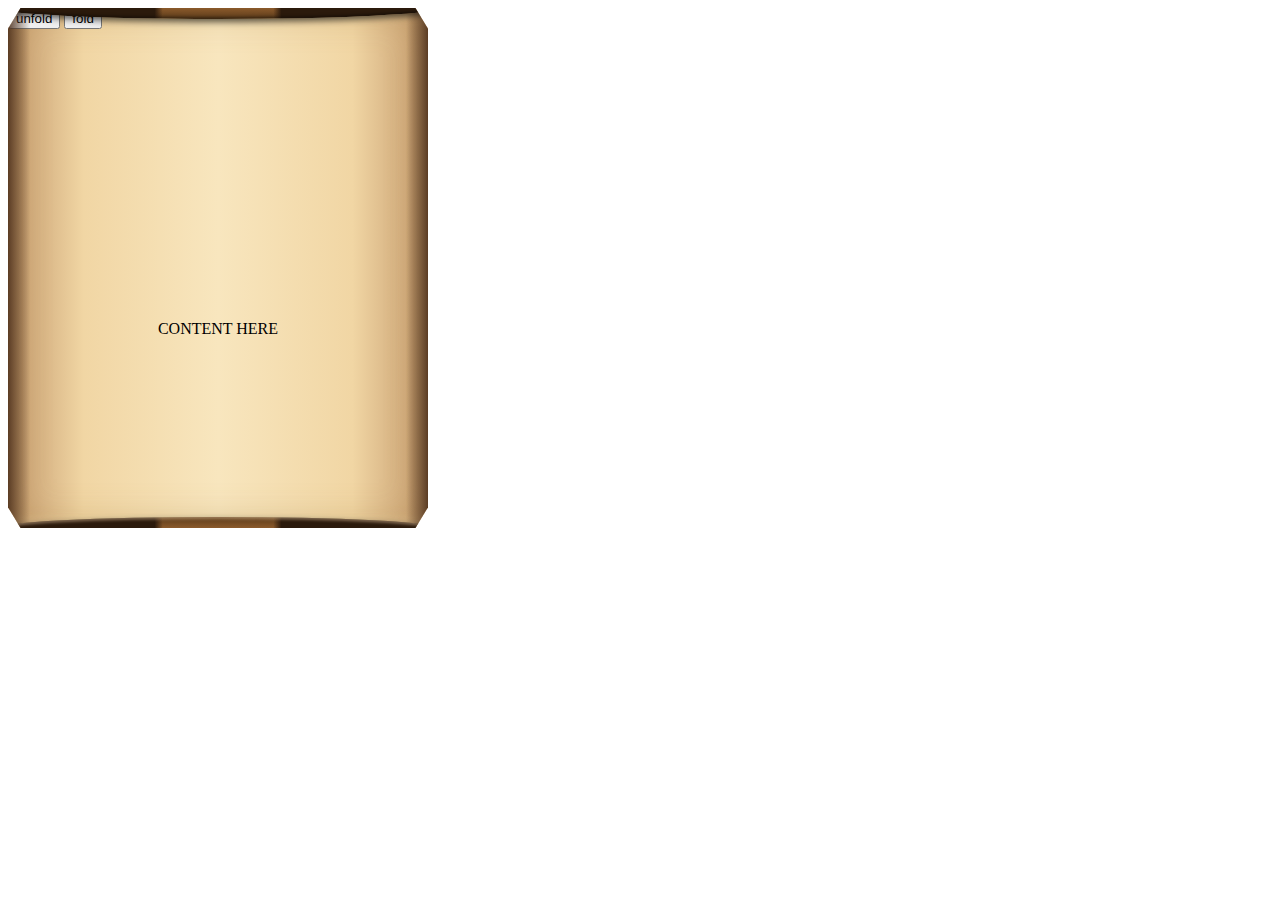
<file: test.html>
<!DOCTYPE html>
<html lang="en">
<head>
    <meta charset="UTF-8">
    <meta name="viewport" content="width=device-width, initial-scale=1.0">
    <link rel="stylesheet" href="/test.css">
    <title>Document</title>
    <script src="/test.js" defer></script>
</head>
<body>
<div class="container-scroll">
  <div class="edge-left"></div>
  <div class="edge-right"></div>
  <button onclick="unfold()">unfold</button>
  <button onclick="fold()">fold</button>

  <div class="scroll-content">
    CONTENT HERE
  </div>
</div>

</div>
</body>
</html>
</file>
<file: test.css>
/* ================================
   SCROLL CONTAINER (MAIN)
================================ */

.container-scroll {
  width: 420px;
  height: 520px;

  position: relative;
  overflow: hidden;

  /* Parchment color */
  background: linear-gradient(
    90deg,
    #c49a6c 0%,
    #f1d6a4 18%,
    #f8e6be 50%,
    #f1d6a4 82%,
    #c49a6c 100%
  );

  /* This is what creates the CUT corners */
  clip-path: polygon(
    0% 4%,
    3% 0%,
    97% 0%,
    100% 4%,

    100% 96%,
    97% 100%,
    3% 100%,
    0% 96%
  );

  /* Depth */
  box-shadow:
    inset 0 0 18px rgba(255, 240, 200, 0.6),
    inset 0 0 40px rgba(160, 120, 60, 0.45),
    0 10px 25px rgba(0, 0, 0, 0.55);

  transition: height 0.6s cubic-bezier(0.4, 0, 0.2, 1);
}

/* ================================
   TOP & BOTTOM CYLINDERS (RODS)
================================ */

.container-scroll::before,
.container-scroll::after {
  content: "";
  position: absolute;
  left: -10px;
  width: calc(100% + 20px);
  height: 22px;

  /* Wooden rod gradient */
  background:
    radial-gradient(circle at 8% 50%, #2b1a0c 0 30%, transparent 32%),
    radial-gradient(circle at 92% 50%, #2b1a0c 0 30%, transparent 32%),
    linear-gradient(
      to bottom,
      #5a3a1a,
      #8b5a2b,
      #5a3a1a
    );

  border-radius: 50%;

  box-shadow:
    inset 0 2px 3px rgba(255, 220, 180, 0.4),
    inset 0 -2px 3px rgba(0, 0, 0, 0.4),
    0 3px 6px rgba(0, 0, 0, 0.6);

  z-index: 5;
}

.container-scroll::before {
  top: -11px;
}

.container-scroll::after {
  bottom: -11px;
}

/* ================================
   SIDE DARKENING (ROLLED EDGES)
================================ */

.container-scroll .edge-left,
.container-scroll .edge-right {
  position: absolute;
  top: 0;
  width: 22px;
  height: 100%;
  z-index: 3;
  pointer-events: none;
}

.container-scroll .edge-left {
  left: 0;
  background: linear-gradient(
    to right,
    rgba(70, 40, 20, 0.85),
    rgba(0, 0, 0, 0)
  );
}

.container-scroll .edge-right {
  right: 0;
  background: linear-gradient(
    to left,
    rgba(70, 40, 20, 0.85),
    rgba(0, 0, 0, 0)
  );
}

/* ================================
   INNER CONTENT
================================ */

.scroll-content {
  height: 100%;
  padding: 40px 60px;

  display: flex;
  align-items: center;
  justify-content: center;

  overflow: hidden;
}
</file>
